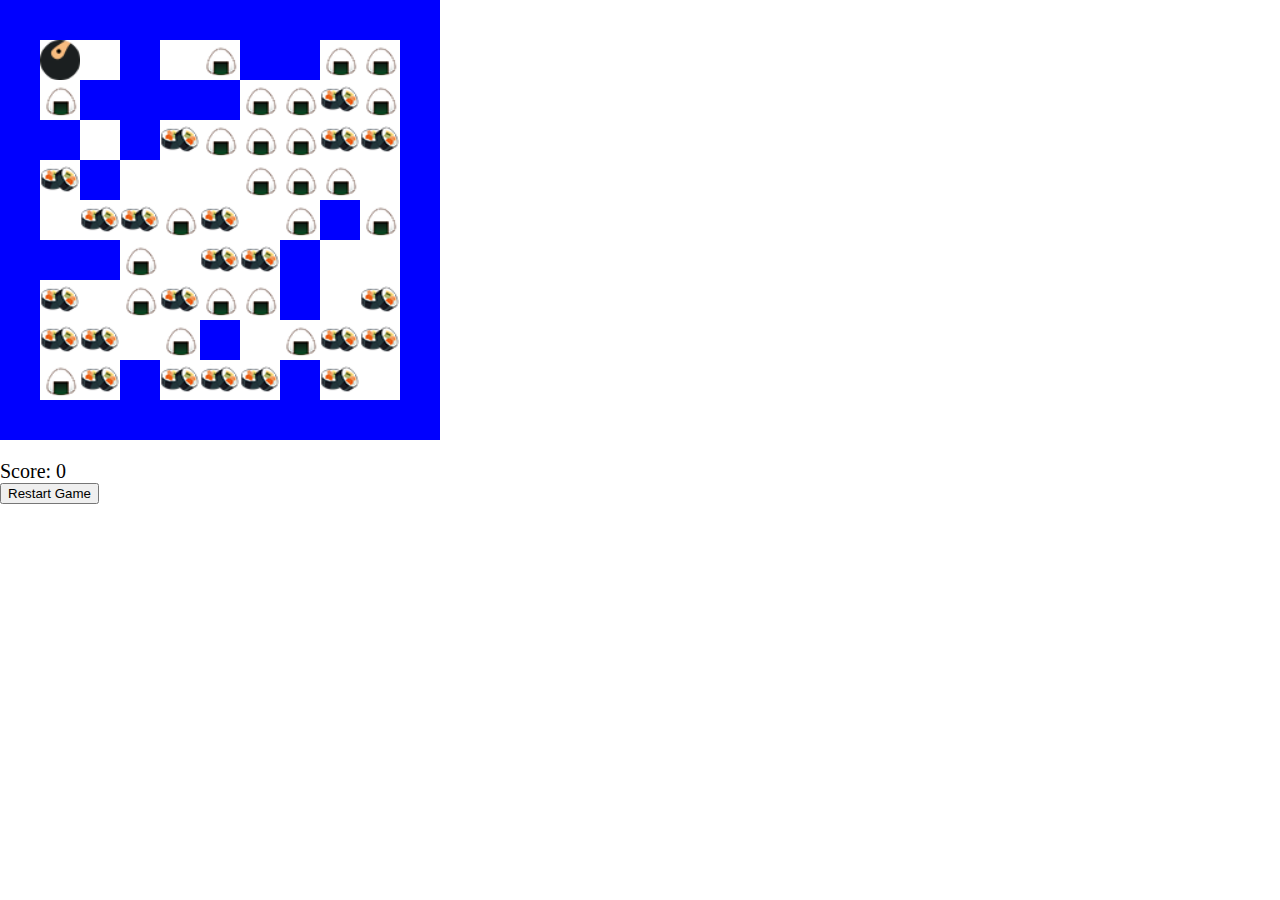
<file: Desafio NinjaMan/index.html>
<!DOCTYPE html>
<html lang="en">
  <head>
    <title>Ninja Man</title>
    <link rel="stylesheet" href="index.css" />
  </head>
  <body>
    <div id="world"></div>

    <div id="ninjaman"></div>

    <div id="score">Score: <span id="scoreValue">0</span></div>
    <button id="restartButton">Restart Game</button>

    <script src="index.js"></script>
  </body>
</html>
</file>
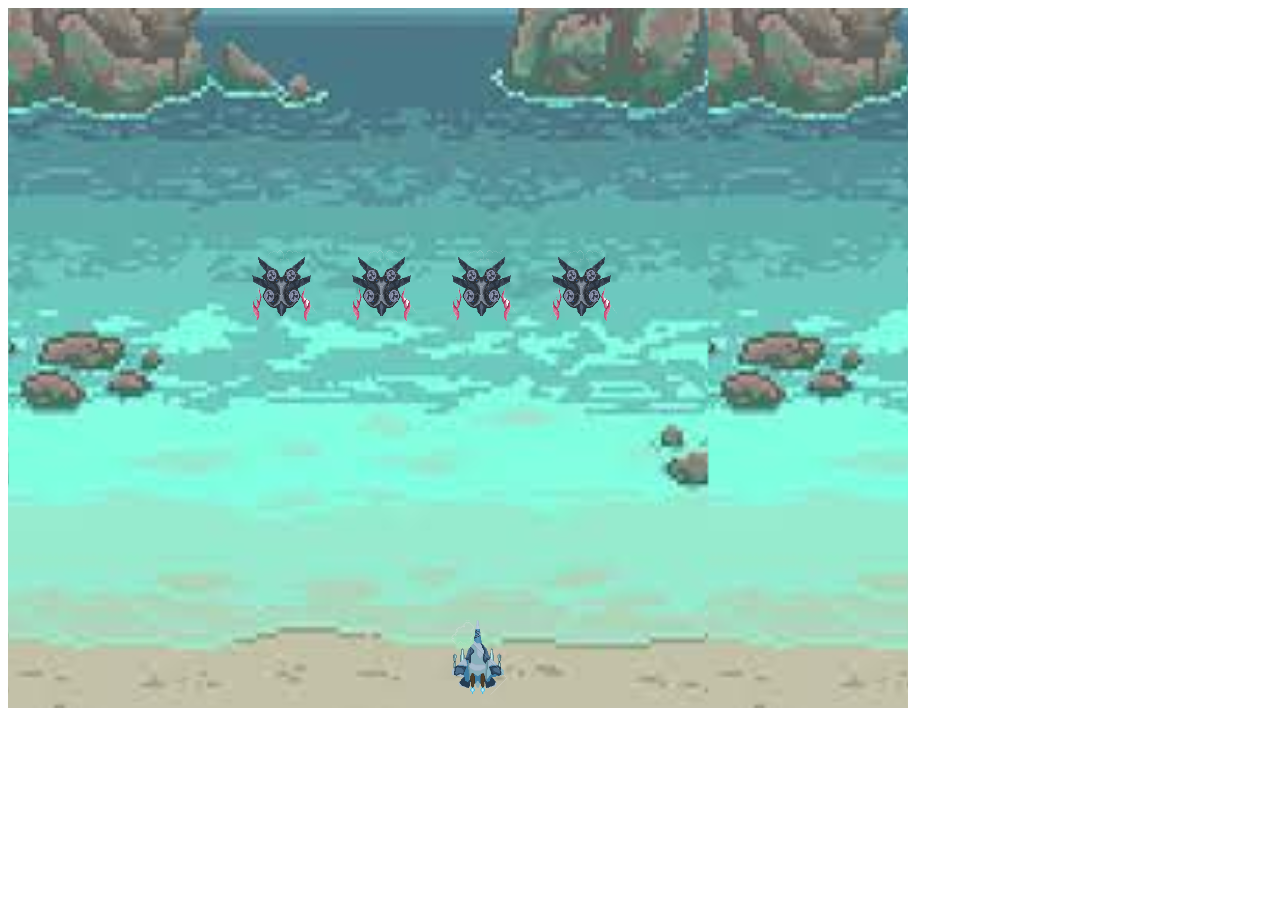
<file: Desafio del Avion/Avion 1/index.html>
<!DOCTYPE html>
<html lang="en">
  <head>
    <title>Desafio Avion 1</title>
    <link rel="stylesheet" href="index.css" />
  </head>
  <body>
    <div id="ocean">
      <div id="players"></div>

      <div id="enemies"></div>
    </div>

    <script src="index.js"></script>
  </body>
</html>
</file>
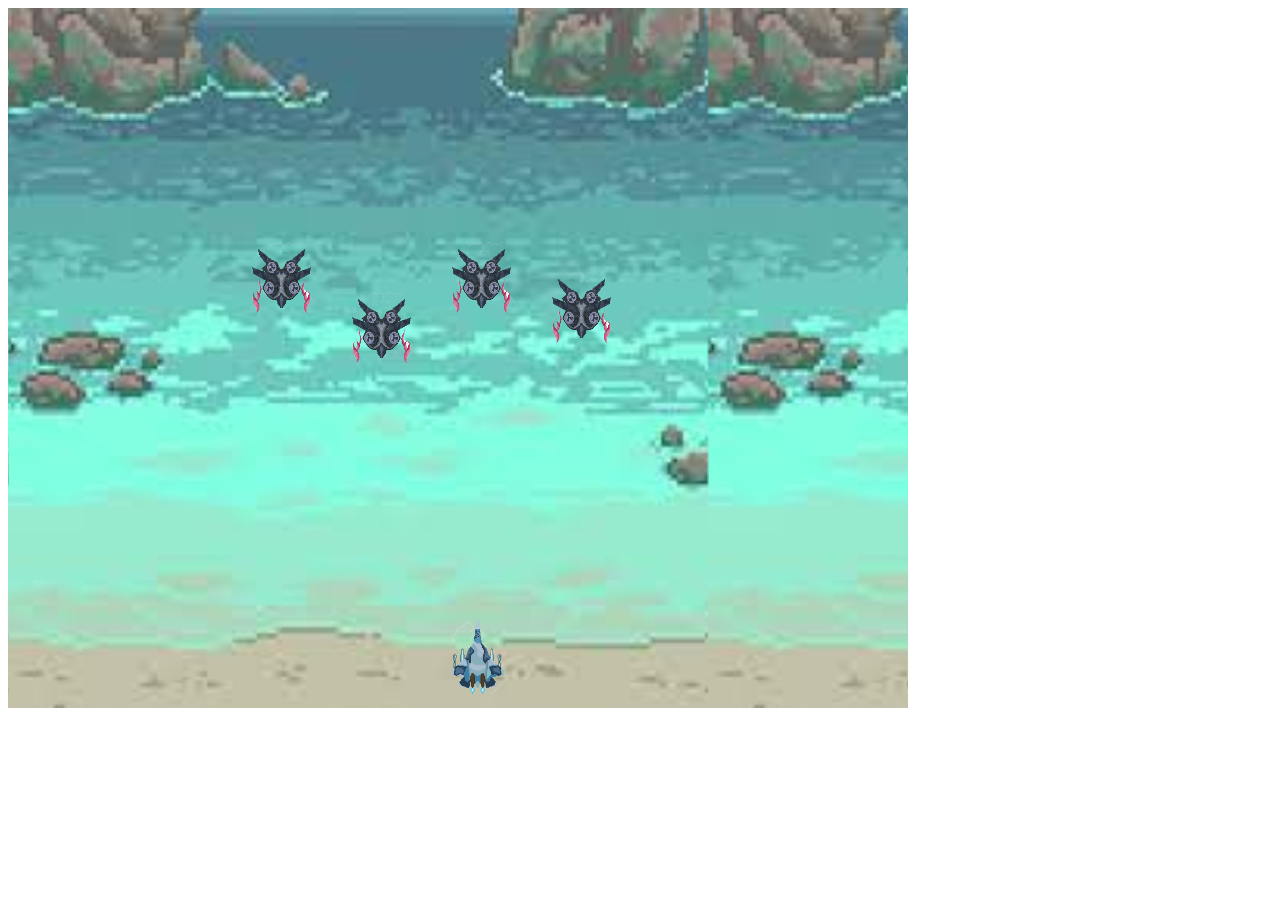
<file: Desafio del Avion/Avion 2/index.html>
<!DOCTYPE html>
<html lang="en">
  <head>
    <title>Desafio Avion 1</title>
    <link rel="stylesheet" href="index.css" />
  </head>
  <body>
    <div id="ocean">
      <div id="players"></div>
      <div id="missiles"></div>

      <div id="enemies"></div>
    </div>

    <script src="index.js"></script>
  </body>
</html>
</file>
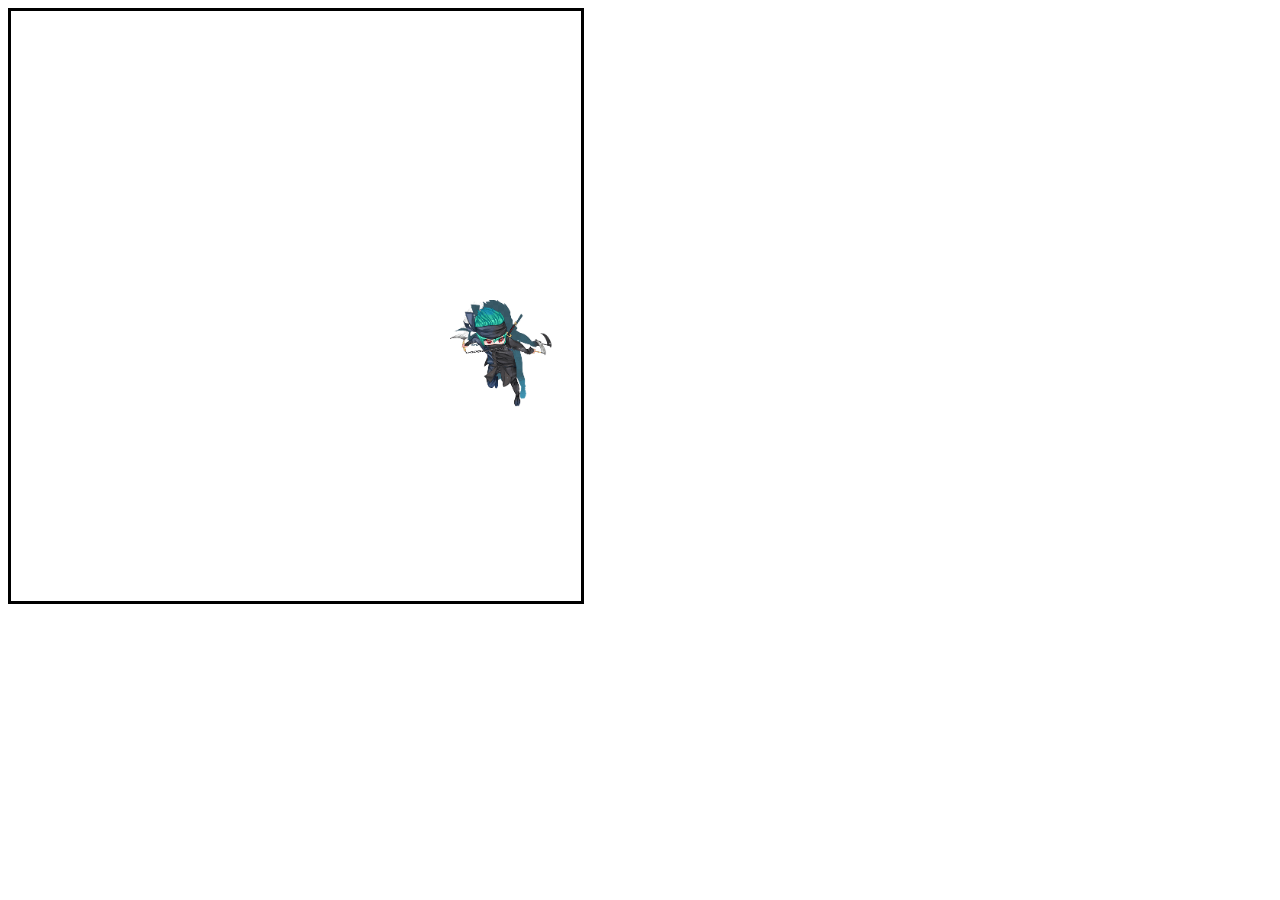
<file: Juego del Ninja/Desafio Ninja 1/index.html>
<html>
  <body>
    <div id="background">
      <div
        id="character"
        style="
          position: absolute;
          top: 300px;
          left: 450px;
          background-image: url('./imagenes/ninja1.png');
          width: 110px;
          height: 110px;
          background-size: contain;
          background-repeat: no-repeat;
        "
      ></div>

      <div style="border: 3px solid black; position: absolute; width: 570px; height: 590px;" />


    <script type="text/javascript">
        const ninja = document.getElementById("character");
        let startLeft = 450; startTop = 300;

        const update = () => {
            ninja.style.left = startLeft + "px";
            ninja.style.top = startTop + "px";
        }

        document.onkeydown = (event) => {
            if(event.keyCode === 37 && startLeft > 0)  startLeft -= 10; // izquierda 
            if(event.keyCode === 39 && startLeft < 500 ) startLeft += 10; // derecha
            if(event.keyCode === 40 && startTop < 500) startTop += 10;  // arriba
            if(event.keyCode === 38 && startTop > 0) startTop -= 10;  // abajo
            console.log(startTop);
            update();
        }
    </script>
  </body>
</html>
</file>
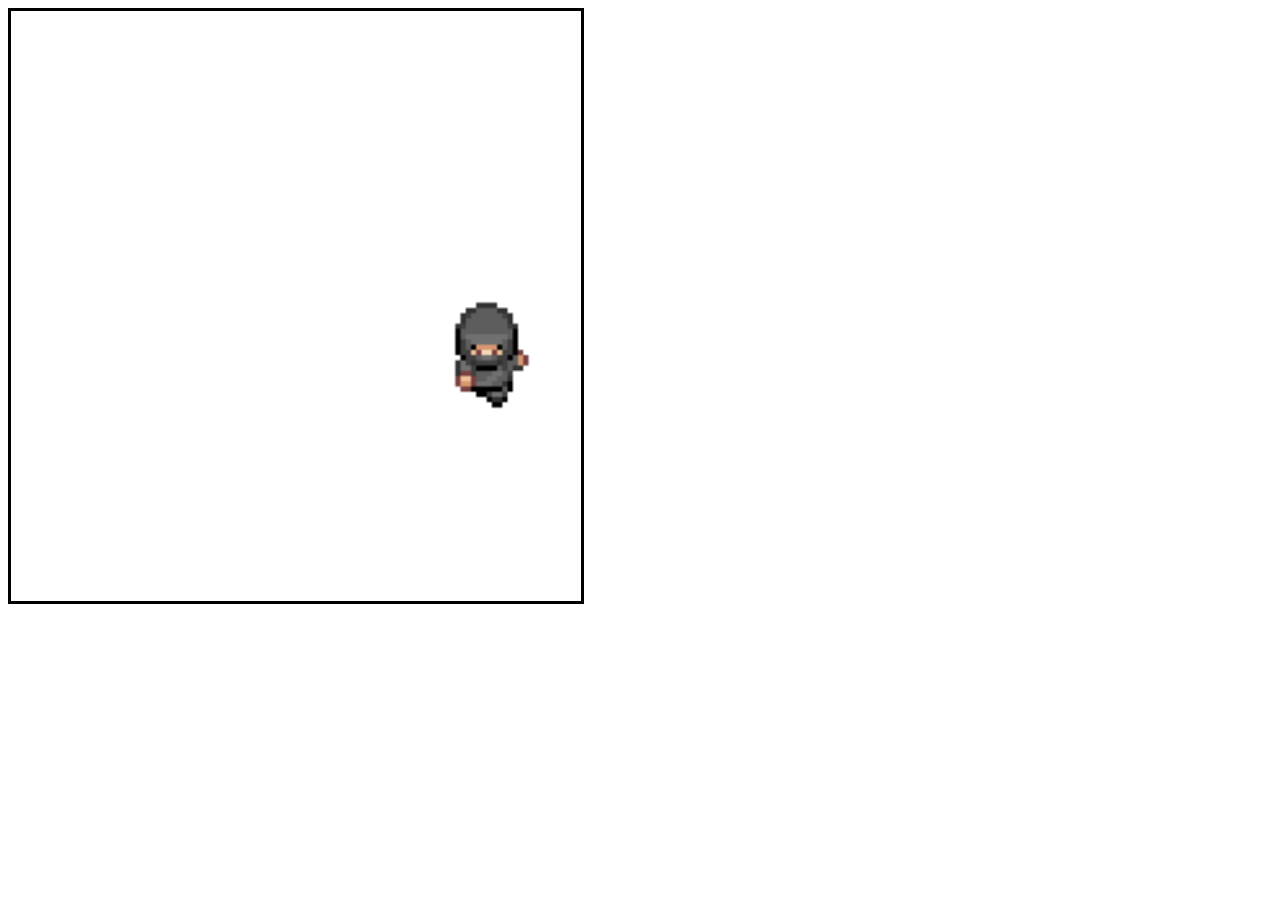
<file: Juego del Ninja/Desafio Ninja 2/index.html>
<html>
  <body>
    <div id="background">
      <div
        id="character"
        style="
          position: absolute;
          top: 300px;
          left: 450px;
          background-image: url('./imagenes/down1.png');
          width: 110px;
          height: 110px;
          background-size: contain;
          background-repeat: no-repeat;
        "
      ></div>

      <div style="border: 3px solid black; position: absolute; width: 570px; height: 590px;" />


    <script type="text/javascript">
        const ninja = document.getElementById("character");
        let startLeft = 450; startTop = 300; direccion = 1; paso = 1

        const update = () => {
            paso == 1 ? paso = 2 : paso = 1
            ninja.style.left = startLeft + "px";
            ninja.style.top = startTop + "px";   // '../Desafio Ninja 1/imagenes/ninja1.png'
            ninja.style.backgroundImage = "url('./imagenes/"+direccion+paso+".png')" ;
        }

        document.onkeydown = (event) => {
            if(event.keyCode === 37 && startLeft > 0)  {startLeft -= 10; direccion = "left";} // izquierda 
            if(event.keyCode === 39 && startLeft < 500 ) {startLeft += 10; direccion = "right";} // derecha
            if(event.keyCode === 40 && startTop < 500) {startTop += 10; direccion = "down";}  // arriba
            if(event.keyCode === 38 && startTop > 0) {startTop -= 10; direccion = "top";}  // abajo
            update();
        }
    </script>
  </body>
</html>
</file>
<file: Desafio NinjaMan/index.css>
body {
  margin: 0;
  padding: 0;
}

.wall {
  background-color: blue;
  height: 40px;
  width: 40px;
  display: inline-block;
}

.row {
  line-height: 0;
}

#ninjaman {
  height: 40px;
  width: 40px;
  display: inline-block;
  background-image: url("./imagenes/ninja.gif");
  background-size: contain;
  background-repeat: no-repeat;
  position: absolute;
  left: 40px;
  top: 40px;
}

.sushi {
  height: 40px;
  width: 40px;
  display: inline-block;
  background-image: url("./imagenes//sushi.png");
  background-size: contain;
  background-repeat: no-repeat;
}

.blank {
  background-color: white;
  height: 40px;
  width: 40px;
  display: inline-block;
}

.onigiri {
  height: 40px;
  width: 40px;
  display: inline-block;
  background-image: url("./imagenes//onigiri.png");
  background-size: contain;
  background-repeat: no-repeat;
}

#score {
  font-size: 20px;
  margin-top: 20px;
}
</file>
<file: Desafio del Avion/Avion 1/index.css>
#ocean {
  background-image: url("./imagenes//ocen.jpg");
  width: 900px;
  height: 700px;
  background-size: contain;
}

.player {
  position: absolute;
  width: 70px;
  height: 75px;
  background-image: url("./imagenes//player1.png");
  background-size: contain;
  background-repeat: no-repeat;
}

.enemy {
  position: absolute;
  width: 70px;
  height: 75px;
  background-image: url("./imagenes//enemy1.png");
  background-size: contain;
  background-repeat: no-repeat;
}
</file>
<file: Desafio del Avion/Avion 2/index.css>
#ocean {
  background-image: url("./imagenes//ocean1.jpg");
  width: 900px;
  height: 700px;
  background-size: contain;
}

.player {
  position: absolute;
  width: 70px;
  height: 75px;
  background-image: url("./imagenes//player1.png");
  background-size: contain;
  background-repeat: no-repeat;
}

.enemy {
  position: absolute;
  width: 70px;
  height: 75px;
  background-image: url("./imagenes//enemy1.png");
  background-size: contain;
  background-repeat: no-repeat;
}

.missile {
  background-color: blue;
  width: 4px;
  height: 10px;
  position: absolute;
}
</file>
